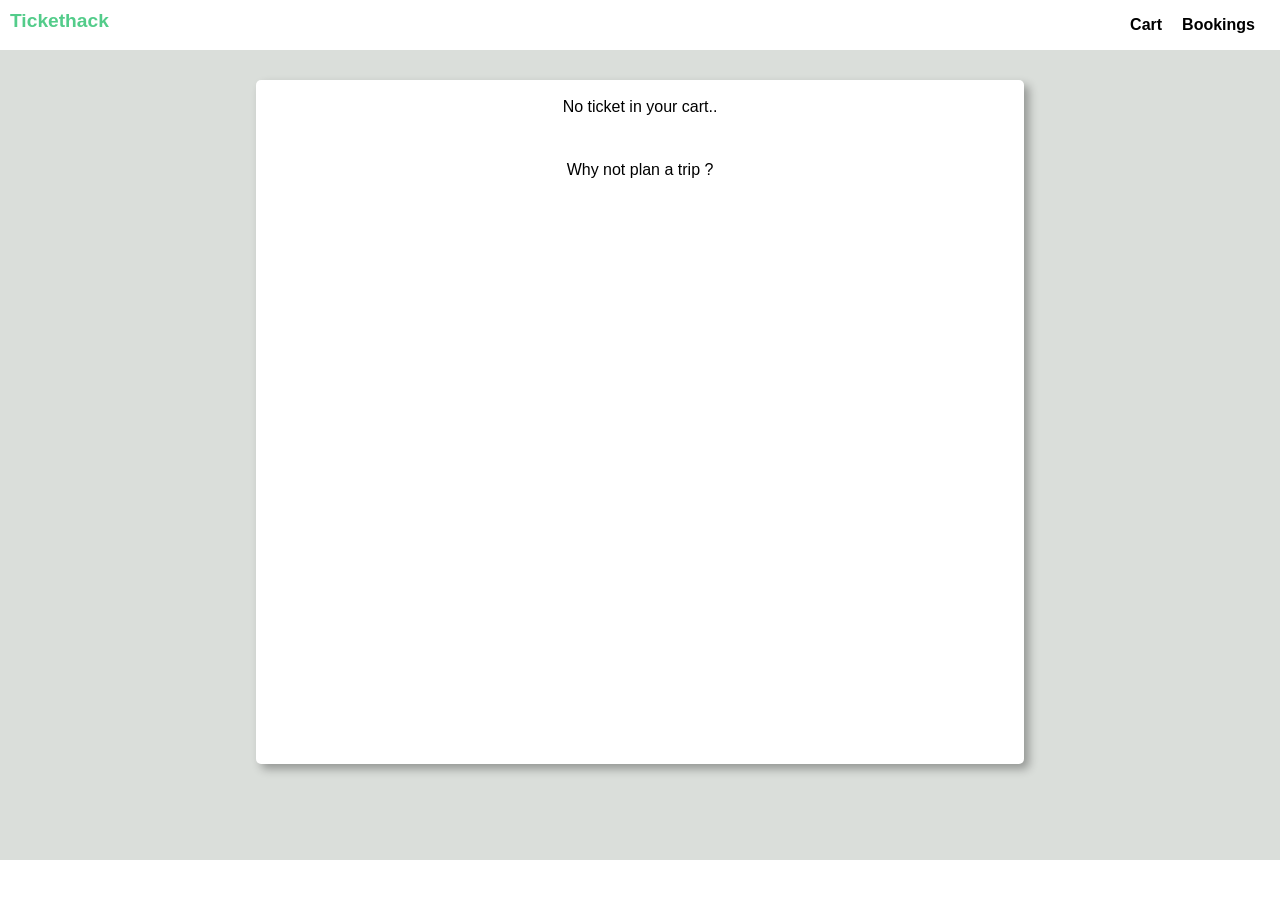
<file: bookings.html>
<!DOCTYPE html>
<html lang="fr">
  <head>
    <meta charset="UTF-8" />
    <meta http-equiv="X-UA-Compatible" content="IE=edge" />
    <meta name="viewport" content="width=device-width, initial-scale=1.0" />
    <link rel="stylesheet" href="style.css" />
    <title>Bookings</title>
  </head>
  <body>
    <header class="header">
      <a href="./index.html"><div class="siteName" >Tickethack</div></a>
      <div class="carts_bookings">
        <a href="./cart.html"><div class="cart">Cart</div></a>
        <a href="./bookings.html"><div class="booking">Bookings</div></a>
      </div>
    </header>
    <main>
      <div class="container" id="containerBookings">
        <div class="numOfBookings">No ticket in your cart..</div>
        <div class="question">Why not plan a trip ?</div>
      </div>
    </main>

    <!-- <script src="script.js"></script> -->
  </body>
</html>
</file>
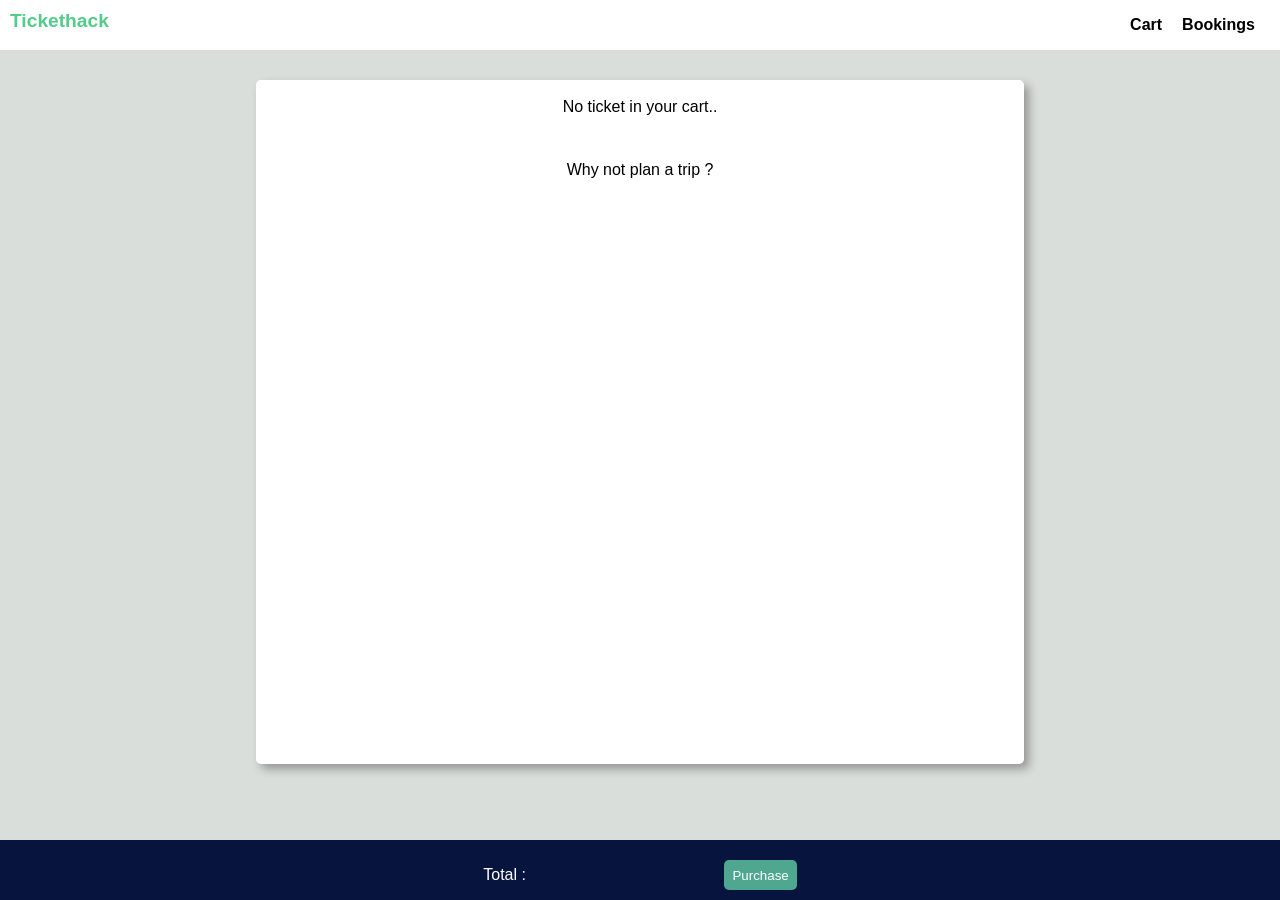
<file: cart.html>
<!DOCTYPE html>
<html lang="fr">
  <head>
    <meta charset="UTF-8" />
    <meta http-equiv="X-UA-Compatible" content="IE=edge" />
    <meta name="viewport" content="width=device-width, initial-scale=1.0" />
    <link rel="stylesheet" href="style.css" />
    <link rel="stylesheet" href="cart.css"/>
    <title>Panier</title>
  </head>
  <body>
    <header class="header">
      <a href="./index.html"><div class="siteName" >Tickethack</div></a>
      <div class="carts_bookings">
        <a href="./cart.html"><div class="cart">Cart</div></a>
        <a href="./bookings.html"><div class="booking">Bookings</div></a>
      </div>
    </header>
    <main>
      <div class="container" id="containerCart">
        <div class="placeholder">No ticket in your cart..</div>
        <div class="placeholder">Why not plan a trip ?</div>
      </div>
    </main>
    <footer><div id="footer-elem"><div>Total : </div><button>Purchase</button></div></footer>

    <!-- <script src="script.js"></script> -->
    <script type="module" src="cart.js"></script>

  </body>
</html>
</file>
<file: style.css>
body {
    margin: 0px;
    width: auto;
    text-align: center;
    font-family: 'Poppins', sans-serif;
}

/* HEADER POUR TOUTES LES PAGES */

header {
    width: auto;
    background-color: white;
    display: flex;
    flex-direction: row;
    justify-content: space-between;
    height: 50px;
    /* padding: 10px; */
    /* margin: 10px; */

}
.siteName {
    color: rgb(83, 204, 138);
    font-weight: bolder;
    margin: 10px;
    font-size: larger;

}
.carts_bookings {
    display: flex;
    /* padding: 5px; */
    padding-right: 15px;
    font-weight: bold;
    align-items: center
}
.cart {
    margin: 10px;

}
.booking {
    margin: 10px;
}

main {
    background-color: rgba(197, 203, 197, 0.63);
    display: flex;
    justify-content: center;
    text-align: center ;
    height: 90vh;

}
.container {
    background-color: white;
    width: 50%;
    justify-content: space-evenly;
    padding: 2vh 5vw;
    height: 80%;
    margin: 30px auto;
    overflow-y : auto;
    overflow-x: hidden;
    border-radius: 5px;
    box-shadow: 5px 5px 10px 0px rgba(0,0,0,0.32);
}
.placeholder, .numOfBookings {
    margin-bottom: 5vh;
}


/* Front HP*/
#TitleContainer{
    color: white;
    padding-top: 3%;
    margin-bottom :5% 

}

#container-hp{
    background-image: url("./images/background.jpg");
    background-size: cover;
    height: 100vh;
    width: 100%;
}

#cardcontainer{
    display: flex;
    justify-content:space-around;
    width: 70%;
    margin: 0px auto;
    
}

.cards{
    background-color: white;
    width: 35%;
    display: flex;
    flex-direction: column;
    justify-content: space-around;
    align-items: center;
    border-radius: 10px;
}

#departure-arrival{
    display: flex;
    flex-direction: column;
    justify-content: space-around;
    align-items: center;
    width: 100%;
}

#train-image{
    height: 50%;
    width: auto;
}

hr {
    width: 60%;
    color: #4fa790;
}

form {
    width: 90%;
}
.forminputs{
    width: 90%;
    height: 30px;
}
a {
    text-decoration:none;
    color: black;
}

/* trips available */

.tripAvailable{
    background-color: #f7f1f0;
    display: flex;
    flex-direction: row;
    justify-content: space-between;
    margin: 0px auto 10px auto;
    height: 50px;
    align-items: center;
    padding: 6px 10px;
    border-radius: 10px;
}

#trips-container{
    height: 60vh;
    /*overflow-x: hidden; */
    overflow-y: auto;
    scrollbar-width: thin;
   
}

#trip-list{
    width: 90%;
}

#departure {
    background-color: #f2f3f3;
    border: none;
    height: 50px;
    margin-bottom: 2px;
    padding: 5px;
}

#arrival{
    background-color: #f2f3f3;
    border: none;
    height: 50px;
    padding: 5px;
}

#date {
    background-color: #f2f3f3;
    border: none;
    height: 50px;
    padding: 5px;
    color: grey;
}

button {
    height: 30px;
    background-color: #4fa790;
    color: white;
    border: none;
    padding: 8px;
    border-radius: 5px;
    cursor : pointer
}

#submitButton{
    width: 50%;
}

/* Page cart */

footer{
    text-align: center;
    background-color: #06143e;
    position: fixed;
    left: 0;
    bottom: 0;
    width: 100%;
    color: white;
    text-align: center;
    display: flex;
    justify-content: center;
    align-items: center;
    padding-top: 10px;
    padding-bottom: 10px;
}

#footer-elem{
    display: flex;
    justify-content: space-around;
    align-items: center;
    margin: 10px auto 0px auto;
    width: 40%;
    color: white;
}
</file>
<file: cart.css>
.cartHeader {
    display: flex;
    justify-content: center;
    align-items: center;
    border-bottom: none;
    padding: 3vh 3vw;

}
.tripContainer {
    margin:  10px auto;
    width: 90%;
    display: flex;
    flex-direction: row;
    justify-content: space-between;
    align-items: center;
    background-color: rgba(197, 203, 197, 0.63);
    padding: 3vh 3vw;
    border-radius: 10px;
}
</file>
